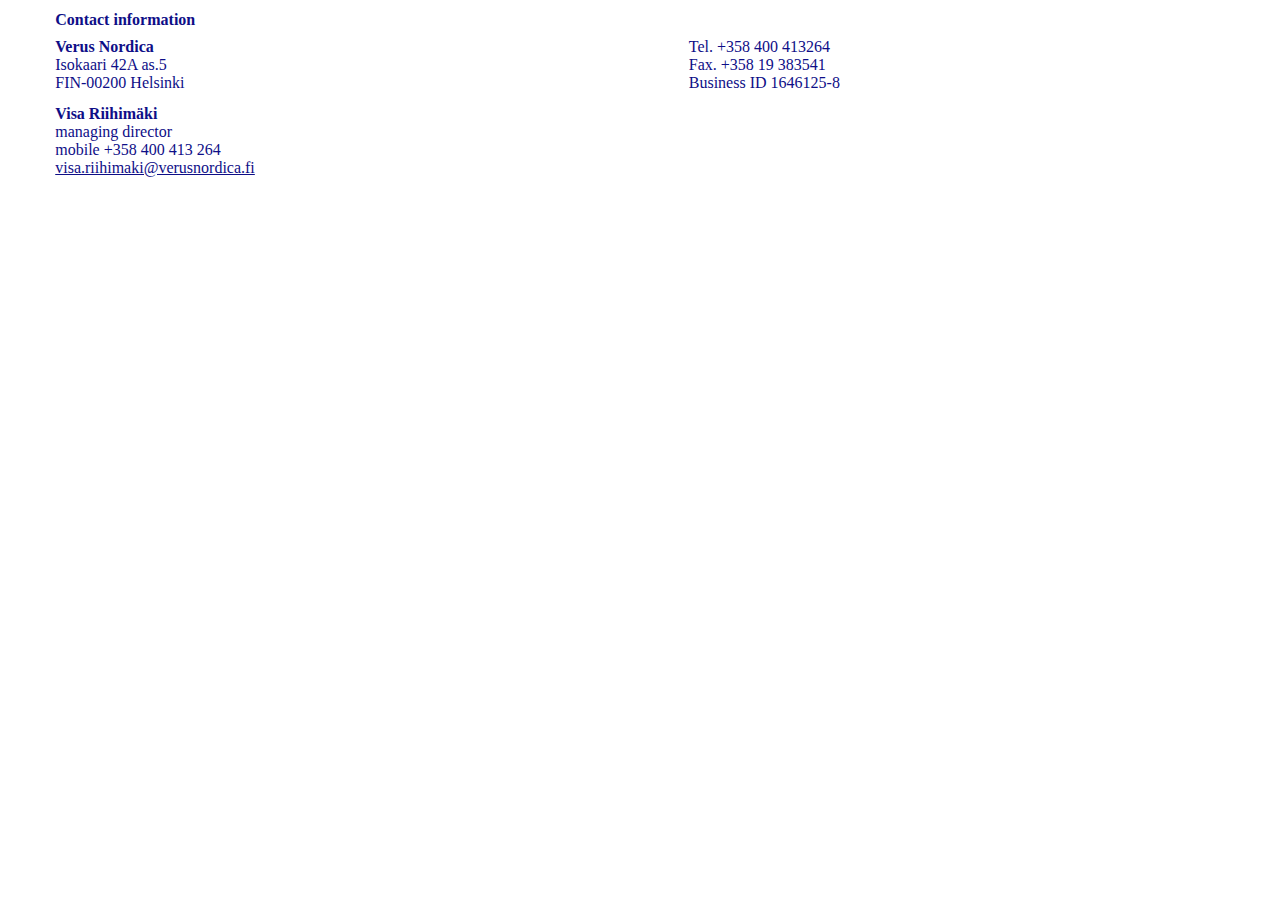
<file: contact.htm>
<body bgcolor="#FFFFFF" text="#0E0E87" link="#0E0E87" vlink="#0E0E87" alink="#0E0E87">
<table width="93%" border="0" align="center">
  <tr> 
    <td width="54%" height="25" align="left" valign="top"> 
      <p><font color="#0E0E87"><b>Contact information</b></font></p>
    </td>
    <td width="46%">&nbsp;</td>
  </tr>
  <tr> 
    <td width="54%" align="left" valign="top" height="65"><font color="#0E0E87"><b>Verus 
      Nordica<br>
      </b>Isokaari 42A as.5<br>
      FIN-00200 Helsinki<br>
      </font></td>
    <td width="46%" align="left" valign="top" height="45"><font color="#0E0E87">Tel. 
      +358 400 413264<br>
      Fax. +358 19 383541<br>
      Business ID 1646125-8<b></b> </font></td>
  </tr>
  <tr> 
    <td width="54%" align="left" valign="top" height="80"><font color="#0E0E87"><b>Visa 
      Riihim&auml;ki</b><br>
      managing director<br>
      </font><font color="#0E0E87">mobile +358 400 413 264<br>
      <a href="https://web.archive.org/web/20210614094409/mailto:visa.riihimaki@verusnordica.fi">visa.riihimaki@verusnordica.fi</a></font></td>
    <td width="46%" align="right" height="23">&nbsp;</td>
  </tr>
  
</table>
</body>
</file>
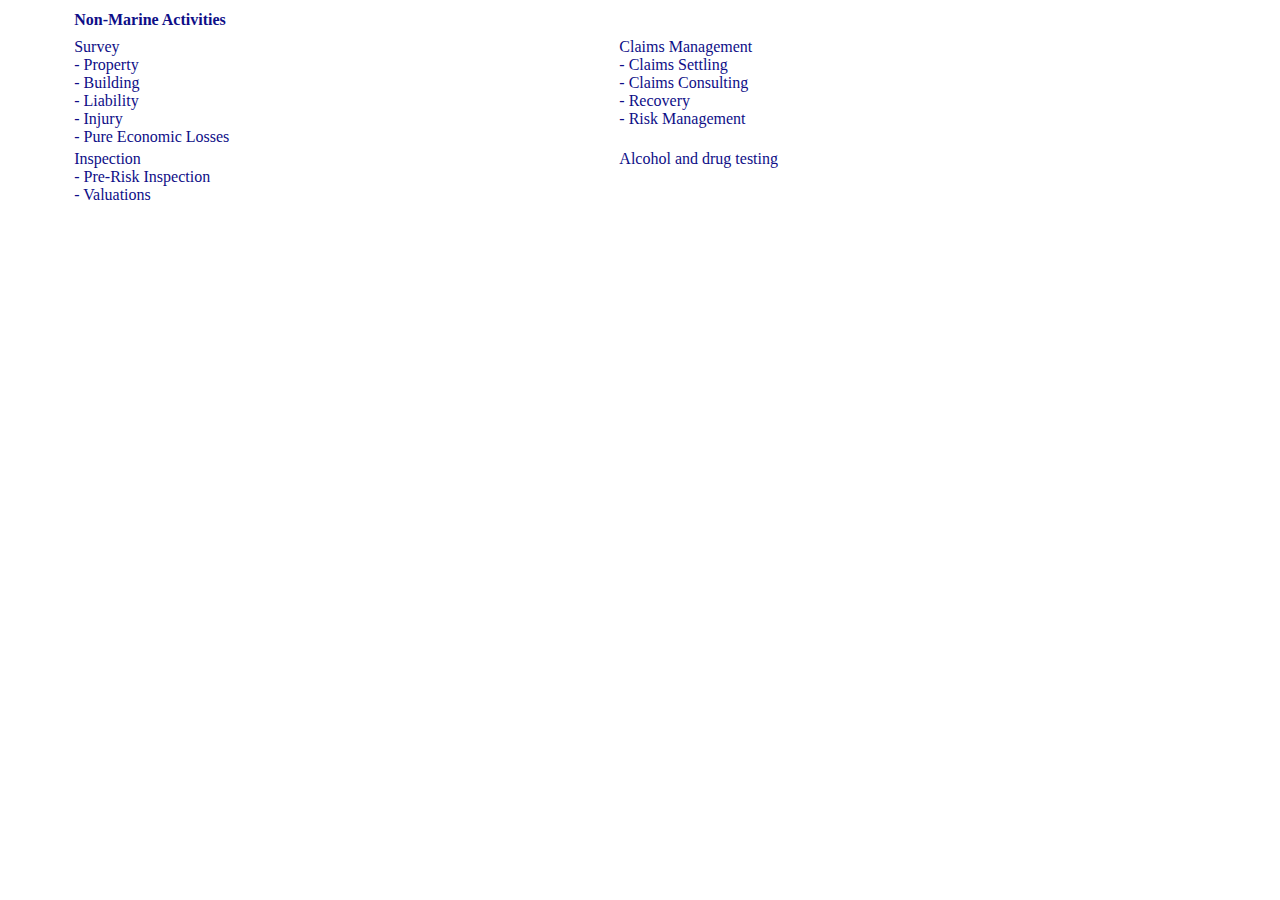
<file: nonmarine.htm>
<body bgcolor="#FFFFFF" text="#0E0E87" link="#0E0E87" vlink="#0E0E87" alink="#0E0E87">
<table width="90%" border="0" align="center" height="165">
  <tr> 
    <td width="48%" height="25" align="left" valign="top"> 
      <p><font color="#0E0E87"><b>Non-Marine Activities<br>
        </b></font></p>
    </td>
    <td width="52%" height="16"> 
      <div align="left"></div>
    </td>
  </tr>
  <tr> 
    <td width="48%" height="109" align="left" valign="top"> 
      <p><font color="#0E0E87">Survey<br>
        - Property<br>
        - Building<br>
        - Liability<br>
        - Injury<br>
        - Pure Economic Losses<br>
        </font></p>
      </td>
    <td width="52%" height="109" align="left" valign="top"> 
      <p><font color="#0E0E87">Claims Management<br>
        - Claims Settling<br>
        - Claims Consulting<br>
        - Recovery<br>
        - Risk Management</font></p>
      </td>
  </tr>
  <tr>
    <td width="48%" height="2" align="left" valign="top"><font color="#0E0E87">Inspection<br>
      - Pre-Risk Inspection<br>
      - Valuations</font></td>
    <td width="52%" height="2" align="left" valign="top">Alcohol and drug testing&nbsp;</td>
  </tr>
</table>
</body>
</file>
